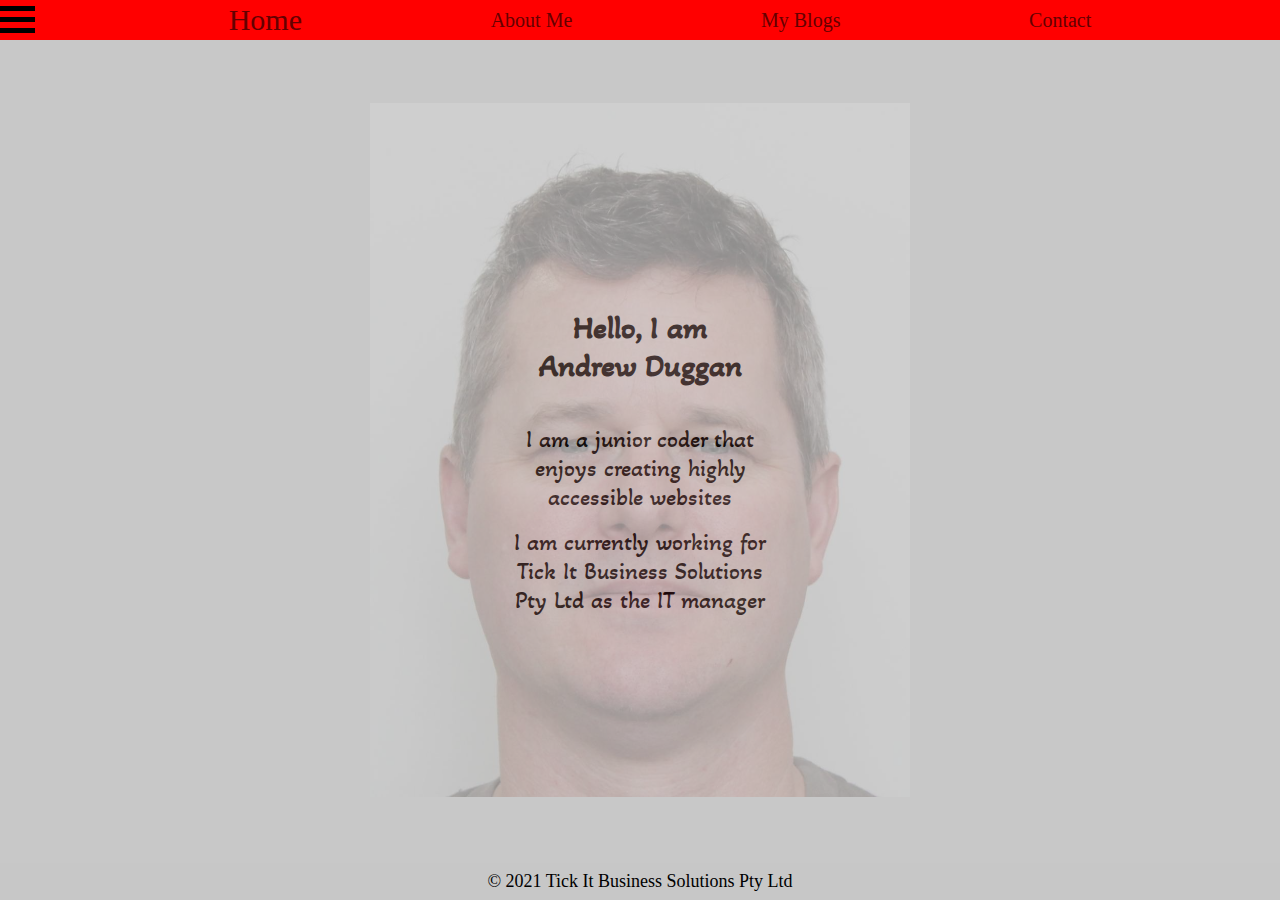
<file: index.html>
<!DOCTYPE html>
<html lang="en">
  <head>
    <meta charset="UTF-8" />
    <meta http-equiv="X-UA-Compatible" content="IE=edge" />
    <meta name="viewport" content="width=device-width, initial-scale=1.0" />
    <title>Andrew's Profile</title>
    <link
      rel="stylesheet"
      href="./css/templatestyle.css"
      integrity="sha384-Ns4fG/f8onbDXLfMDqQ3c8HAfAm3Ks6FbYa0tA2ttNwUacl42ZzOOBuoNMxfUIAw"
      crossorigin="anonymous"
    />
    <link
      rel="stylesheet"
      href="./css/style.css"
      integrity="sha384-R08iBPMAjjPUIQrsu1LlPh3Usan999C/JFXVKm/z8dgCNOX+znHFjcioa5YRYgYW"
      crossorigin="anonymous"
    />
    <link
      rel="stylesheet"
      href="./css/tablet@media.css"
      integrity="sha384-VscHKH5GpPNzMLRMdpN3panEjnHzPMOOt0ISVIFfL0Quz3LwIerA1xJ+1pXL7BPh"
      crossorigin="anonymous"
    />
    <link
      rel="stylesheet"
      href="./css/pc@media.css"
      integrity="sha384-3TY48vbth1TqLTUxV1+4phLoPnGO+z1Qk6Q8IpgsN/APELALhtBGRlq2gVfHof1N"
      crossorigin="anonymous"
    />
    <link
      rel="shortcut icon"
      type="image/png"
      href="./images/favicon-16x16.png"
    />
  </head>
  <body>
    <!-- the header will contain the bars icon for the extended navbar until the javascript can be added -->
    <header>
      <div id="menubars">
        <div></div>
        <div></div>
        <div></div>
      </div>
      <nav>
        <ul class="navbar">
          <li>
            <a class="active" href="index.html" aria-label="This Page">Home</a>
          </li>
          <li>
            <a href="aboutme.html" aria-label="About Me Page">About Me</a>
          </li>
          <li><a href="myblog.html" aria-label="My Blog Page">My Blogs</a></li>
          <li>
            <a href="contact.html" aria-label="Contact Me Page">Contact</a>
          </li>
        </ul>
      </nav>
    </header>
    <!-- the whole Main Body section is min VH flexbox -->
    <div class="main" id="homepage">
      <!-- Each subsection has its own flexbox for ease of movement -->
      <article id="intro">
        <h2>Hello, I am Andrew Duggan</h2>
        <p>
          I am a junior coder that enjoys creating highly accessible websites
        </p>
        <p>
          I am currently working for Tick It Business Solutions Pty Ltd as the
          IT manager
        </p>
      </article>
      <img
        id="myimagebackground"
        src="./images/AndrewDuggan_image.jpg"
        alt="Photo of Andrew Duggan"
      />
    </div>
    <footer>
      <p>© 2021 Tick It Business Solutions Pty Ltd</p>
    </footer>
  </body>
</html>
</file>
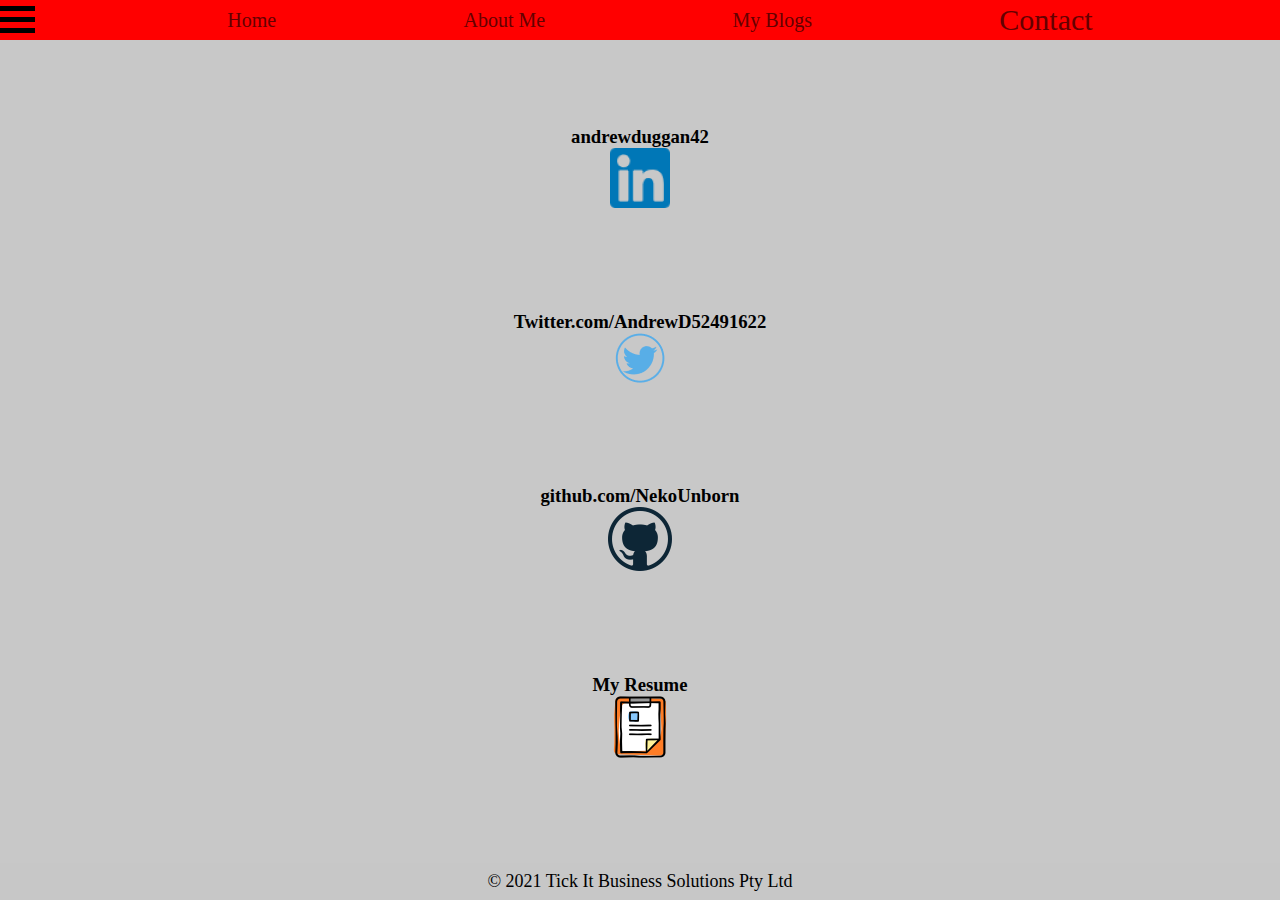
<file: contact.html>
<!DOCTYPE html>
<html lang="en">
  <head>
    <meta charset="UTF-8" />
    <meta http-equiv="X-UA-Compatible" content="IE=edge" />
    <meta name="viewport" content="width=device-width, initial-scale=1.0" />
    <title>Andrew's Contact Page</title>
    <link
      rel="stylesheet"
      href="./css/templatestyle.css"
      integrity="sha384-Ns4fG/f8onbDXLfMDqQ3c8HAfAm3Ks6FbYa0tA2ttNwUacl42ZzOOBuoNMxfUIAw"
      crossorigin="anonymous"
    />
    <link
      rel="stylesheet"
      href="./css/style.css"
      integrity="sha384-R08iBPMAjjPUIQrsu1LlPh3Usan999C/JFXVKm/z8dgCNOX+znHFjcioa5YRYgYW"
      crossorigin="anonymous"
    />
    <link
      rel="stylesheet"
      href="./css/tablet@media.css"
      integrity="sha384-VscHKH5GpPNzMLRMdpN3panEjnHzPMOOt0ISVIFfL0Quz3LwIerA1xJ+1pXL7BPh"
      crossorigin="anonymous"
    />
    <link
      rel="stylesheet"
      href="./css/pc@media.css"
      integrity="sha384-3TY48vbth1TqLTUxV1+4phLoPnGO+z1Qk6Q8IpgsN/APELALhtBGRlq2gVfHof1N"
      crossorigin="anonymous"
    />
    <link
      rel="shortcut icon"
      type="image/png"
      href="./images/favicon-16x16.png"
    />
  </head>
  <body>
    <!-- the header will contain the bars icon for the extended navbar until the javascript can be added -->
    <header>
      <div id="menubars">
        <div></div>
        <div></div>
        <div></div>
      </div>
      <nav>
        <ul class="navbar">
          <li><a href="index.html" aria-label="Homepage">Home</a></li>
          <li>
            <a href="aboutme.html" aria-label="About Me Page">About Me</a>
          </li>
          <li><a href="myblog.html" aria-label="My Blog Page">My Blogs</a></li>
          <li>
            <a class="active" href="contact.html" aria-label="This Page"
              >Contact</a
            >
          </li>
        </ul>
      </nav>
    </header>
    <!-- the whole Main Body section is full VH flexbox -->
    <section class="main" class="contact">
      <!-- Each subsection has its own flexbox for ease of movement -->
      <div>
        <h3>andrewduggan42</h3>
        <figure>
          <a
            class="unboxed"
            href="https://www.linkedin.com/in/andrewduggan42"
            aria-label="Andrew on LinkedIn"
            rel="noopener noreferrer"
            target="_blank"
          >
            <img src="./images/Linkedin.png" alt="linkedin logo" />
          </a>
        </figure>
      </div>
      <div>
        <figure>
          <h3>Twitter.com/AndrewD52491622</h3>
          <a
            class="unboxed"
            href="https://twitter.com/AndrewD52491622"
            aria-label="Andrew on Twitter"
            rel="noopener noreferrer"
            target="_blank"
          >
            <img src="./images/twitter.png" alt="twitter logo" />
          </a>
        </figure>
      </div>
      <div>
        <h3>github.com/NekoUnborn</h3>
        <figure>
          <a
            class="unboxed"
            href="https://github.com/NekoUnborn"
            aria-label="Andrew on Github"
            rel="noopener noreferrer"
            target="_blank"
          >
            <img src="./images/github.png" alt="linkedin logo" />
          </a>
        </figure>
      </div>
      <div>
        <h3>My Resume</h3>
        <figure>
          <a
            class="unboxed"
            href="./Additional/AndrewDugganCV.pdf"
            aria-label="My Resume"
            rel="noopener noreferrer"
            target="_blank"
          >
            <img src="./images/CV.png" alt="CV logo" />
          </a>
        </figure>
      </div>
    </section>
    <footer>
      <p>© 2021 Tick It Business Solutions Pty Ltd</p>
    </footer>
  </body>
</html>
</file>
<file: css/templatestyle.css>
@keyframes pulse {
  0% {
    opacity: 1;
  }
  50% {
    opacity: 0.1;
  }
  100% {
    opacity: 1;
  }
}

@keyframes menu {
  0% {
    transform: rotate(0deg);
  }
  100% {
    transform: rotate(90deg);
  }
}

* {
  margin: 0px;
}

body {
  display: flex;
  min-height: calc(100vh - 80px);
  width: 100%;
  align-content: center;
  justify-content: center;
  background-color: #c8c8c8;
  margin: 40px 0px 40px 0px;
}

/* header floats on the top of the screen */
header {
  display: grid;
  grid-template-columns: 40px 1fr;
  height: 40px;
  position: fixed;
  left: 0;
  top: 0;
  width: 100%;
  background-color: red;
  z-index: 1000;
}

/* footer floats on the bottom of the screen */
footer {
  display: flex;
  align-items: center;
  justify-content: center;
  position: fixed;
  left: 0;
  bottom: 0;
  width: 100%;
  background-color: rgb(199, 199, 199);
  font-size: 0.75em;
}
a:hover {
  animation: pulse linear 2s infinite;
}


/* This script creates the menu icon */
#menubars {
    display: inline-block;
    cursor: pointer;
  }
  #menubars div {
    width: 35px;
    height: 5px;
    margin: 6px 0;
    background-color: black;
    transition: 0.4s;
  }
  /* This code turns the menu icon 90deg when in preparation for javascript */
  #menubars:hover {
    animation: menu 1s;
    animation-fill-mode: forwards;
  }
  
  /* This creates the navbar styling */
  .navbar {
    background-color: red;
    padding: 0;
    margin: 0;
    display: flex;
    flex-wrap: wrap;
    height: 40px;
    justify-content: space-evenly;
    align-items: center;
    font-size: 1.25em;
  }
  .navbar li {
    display: inline;
    list-style: none;
  }

  /* This is to turn the navbar link Blood Red on the page has been visited */
  .navbar li a:link,
  .navbar li a:visited {
    color: rgb(100, 0, 0);
    text-decoration: none;
  }
  .navbar li a:hover {
    animation: pulse linear 0.5s infinite;
  }
  
  /* Enlarges the active page text in the navbar*/
  .active {
    font-size: 150%;
    color: black;
  }
  /* for the main section */
  .main {
    display: flex;
    flex-wrap: wrap;
    flex-direction: column;
    align-items: center;
    justify-content: space-evenly;
  }
  /* for displaying content in a shadowed box */
  .boxed {
    display: flex;
    flex-direction: column;
    border: 1px solid black;
    border-radius: 5px;
    box-shadow: 5px 5px 0.25px rgba(0, 0, 0, 0.25);
    justify-content: center;
    align-items: center;
    margin: 0px 5px 1em 5px;
    padding: 5px;
    z-index: -1;
  }
  /* for displaying content in an invisible box */
  .unboxed {
    display: flex;
    flex-direction: column;
    justify-content: space-between;
    align-items: center;
    margin: 0px 5px 1em 5px;
    z-index: -1;
  }
</file>
<file: css/style.css>
@import url("https://fonts.googleapis.com/css2?family=Akaya+Telivigala&display=swap");

h1 {
  font-size: 3em;
  text-align: center;
}
h2 {
  font-size: 2em;
  text-align: center;
  margin: 1em;
}
p {
  display: flex;
  text-align: center;
  font-size: 1.5em;
  padding: 0.5rem;
}
/* Add a card effect for articles */
.blog {
  display: grid;
  background-color: white;
  padding: 20px;
  margin: 5px;
  max-width: 300px;
}
.blog img {
  max-width: 290px;
}
#intro {
  font-family: "Akaya Telivigala", cursive;
  max-width: 300px;
}
#myimagebackground {
  position: absolute;
  max-width: 540px;
  width: 100%;
  margin: 0 auto;
  opacity: 30%;
  justify-self: center;
  max-height: calc(100vh - 80px)
}

#myimage {
  justify-self: center;
}
#aboutme {
  flex-wrap: nowrap;
}

#skills {
  display: flex;
  flex-direction: row;
  height: auto;
  width: fit-content;
  padding: 0.5rem;
}
#myblogs {
  display: flex;
  flex-wrap: wrap;
  flex-direction: row;
  justify-content: center;
  align-items: center;
  width:100%;
}
#projects {
  flex-direction: row;
  padding: 5px;
  flex-wrap: wrap;
}

#projects img {
  width: 300px;
  height: auto;
}
</file>
<file: css/tablet@media.css>
/* Tablets */
@media only screen and (min-width: 401px) and (max-width: 960px) {
  footer {
    font-size: 1em;
  }
  #homepage {
    flex-direction: row;
  }
  #intro {
    font-size: 0.95em;
  }
  #myimagebackground {
    position: initial;
    max-width: 300px;
    width: 300px;
    margin: 0 auto;
    opacity: 100%;
    justify-self: center;
  }
}
</file>
<file: css/pc@media.css>
/* PC */
@media only screen and (min-width: 961px) {
  footer {
    font-size: 1em;
  }
  #homepage {
    flex-direction: row;
    justify-content: space-evenly;
  }
  #intro {
    font-size: 1.5em;
    max-width: 400px;
  }
  #myimagebackground {
    position: relative;
    max-width: 400px;
    width: 100%;
    margin: 0 auto;
    opacity: 100%;
    justify-self: center;
  }
}
</file>
